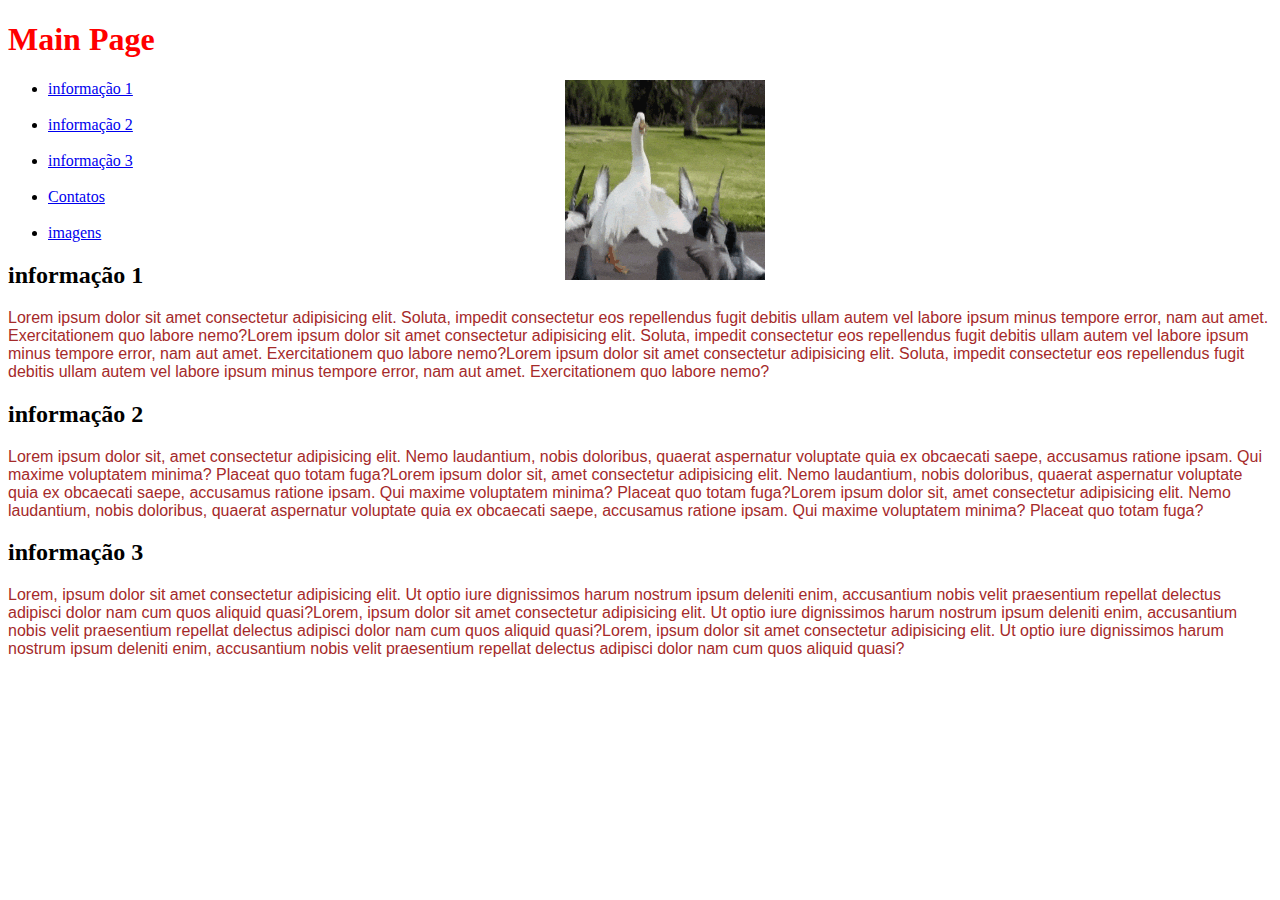
<file: index.html>
<!DOCTYPE html>
<html lang="en">
<head>
    <meta charset="UTF-8">
    <meta http-equiv="X-UA-Compatible" content="IE=edge">
    <meta name="viewport" content="width=device-width, initial-scale=1.0">
    <title>index</title>
    <link rel="stylesheet" href="styles.css">
    <link rel="shortcut icon" href="files/user.png" type="image/x-icon">
</head>
<body>
    <h1>Main Page</h1>
    <div id="box" ><img id="teste" src="files/giphy.gif" alt=""></div>
    <nav>
        <ul>
            <li><a href="#informacao1">informação 1</a></li>
            <br>
            <li><a href="#informacao2">informação 2</a></li>
            <br>
            <li><a href="#informacao3">informação 3</a></li>
            <br>
            <li><a href="contact.html">Contatos</a></li>
            <br>
            <li><a href="files/images.html">imagens</a></li>
        </ul>
    </nav>
    <h2 id="informacao1">informação 1</h2>
    <p>Lorem ipsum dolor sit amet consectetur adipisicing elit. Soluta, impedit consectetur eos repellendus fugit debitis ullam autem vel labore ipsum minus tempore error, nam aut amet. Exercitationem quo labore nemo?Lorem ipsum dolor sit amet consectetur adipisicing elit. Soluta, impedit consectetur eos repellendus fugit debitis ullam autem vel labore ipsum minus tempore error, nam aut amet. Exercitationem quo labore nemo?Lorem ipsum dolor sit amet consectetur adipisicing elit. Soluta, impedit consectetur eos repellendus fugit debitis ullam autem vel labore ipsum minus tempore error, nam aut amet. Exercitationem quo labore nemo?</p>
    <h2 id="informacao2">informação 2</h2>
    <p>Lorem ipsum dolor sit, amet consectetur adipisicing elit. Nemo laudantium, nobis doloribus, quaerat aspernatur voluptate quia ex obcaecati saepe, accusamus ratione ipsam. Qui maxime voluptatem minima? Placeat quo totam fuga?Lorem ipsum dolor sit, amet consectetur adipisicing elit. Nemo laudantium, nobis doloribus, quaerat aspernatur voluptate quia ex obcaecati saepe, accusamus ratione ipsam. Qui maxime voluptatem minima? Placeat quo totam fuga?Lorem ipsum dolor sit, amet consectetur adipisicing elit. Nemo laudantium, nobis doloribus, quaerat aspernatur voluptate quia ex obcaecati saepe, accusamus ratione ipsam. Qui maxime voluptatem minima? Placeat quo totam fuga?</p>
    <h2 id="informacao3">informação 3</h2>
    <p>Lorem, ipsum dolor sit amet consectetur adipisicing elit. Ut optio iure dignissimos harum nostrum ipsum deleniti enim, accusantium nobis velit praesentium repellat delectus adipisci dolor nam cum quos aliquid quasi?Lorem, ipsum dolor sit amet consectetur adipisicing elit. Ut optio iure dignissimos harum nostrum ipsum deleniti enim, accusantium nobis velit praesentium repellat delectus adipisci dolor nam cum quos aliquid quasi?Lorem, ipsum dolor sit amet consectetur adipisicing elit. Ut optio iure dignissimos harum nostrum ipsum deleniti enim, accusantium nobis velit praesentium repellat delectus adipisci dolor nam cum quos aliquid quasi?</p>
    
</body>
</html>
</file>
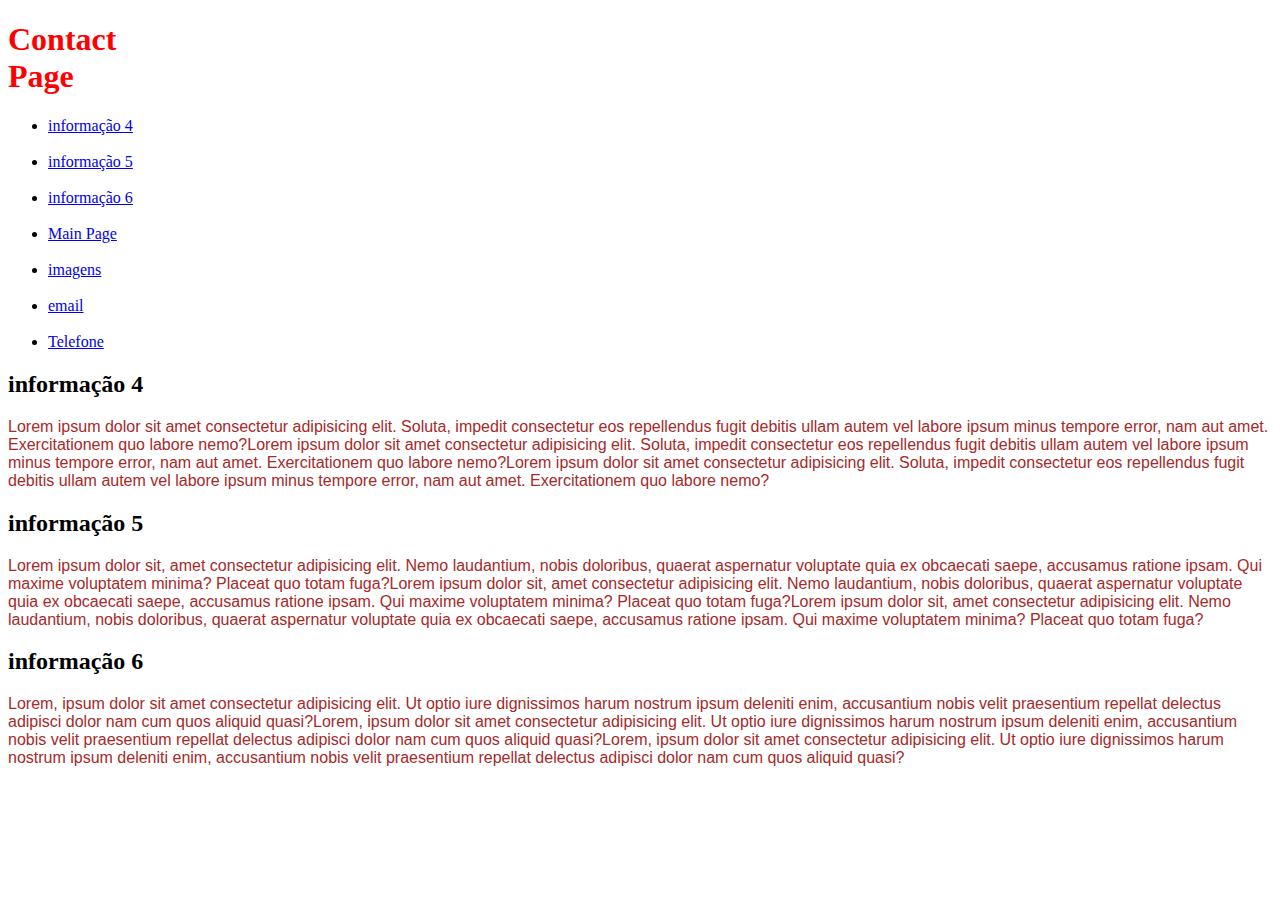
<file: contact.html>
<!DOCTYPE html>
<html lang="en">
<head>
    <meta charset="UTF-8">
    <meta http-equiv="X-UA-Compatible" content="IE=edge">
    <meta name="viewport" content="width=device-width, initial-scale=1.0">
    <title>Contact</title>
    <link rel="stylesheet" href="styles.css">
    <link rel="shortcut icon" href="files/user.png" type="image/x-icon">
</head>
<body>
    <h1>Contact Page</h1>
    <nav>
        <ul>
            <li><a href="#informacao4">informação 4</a></li>
            <br>
            <li><a href="#informacao5">informação 5</a></li>
            <br>
            <li><a href="#informacao6">informação 6</a></li>
            <br>
            <li><a href="index.html">Main Page</a></li>
            <br>
            <li><a href="files/images.html">imagens</a></li>
            <br>
            <li><a href="mailto:victor.tm135@gmail.com">email</a></li>
            <br>
            <li><a href="tel:+5563991127134">Telefone</a></li>
        </ul>
    </nav>
    <h2 id="informacao4">informação 4</h2>
    <p>Lorem ipsum dolor sit amet consectetur adipisicing elit. Soluta, impedit consectetur eos repellendus fugit debitis ullam autem vel labore ipsum minus tempore error, nam aut amet. Exercitationem quo labore nemo?Lorem ipsum dolor sit amet consectetur adipisicing elit. Soluta, impedit consectetur eos repellendus fugit debitis ullam autem vel labore ipsum minus tempore error, nam aut amet. Exercitationem quo labore nemo?Lorem ipsum dolor sit amet consectetur adipisicing elit. Soluta, impedit consectetur eos repellendus fugit debitis ullam autem vel labore ipsum minus tempore error, nam aut amet. Exercitationem quo labore nemo?</p>
    <h2 id="informacao5">informação 5</h2>
    <p>Lorem ipsum dolor sit, amet consectetur adipisicing elit. Nemo laudantium, nobis doloribus, quaerat aspernatur voluptate quia ex obcaecati saepe, accusamus ratione ipsam. Qui maxime voluptatem minima? Placeat quo totam fuga?Lorem ipsum dolor sit, amet consectetur adipisicing elit. Nemo laudantium, nobis doloribus, quaerat aspernatur voluptate quia ex obcaecati saepe, accusamus ratione ipsam. Qui maxime voluptatem minima? Placeat quo totam fuga?Lorem ipsum dolor sit, amet consectetur adipisicing elit. Nemo laudantium, nobis doloribus, quaerat aspernatur voluptate quia ex obcaecati saepe, accusamus ratione ipsam. Qui maxime voluptatem minima? Placeat quo totam fuga?</p>
    <h2 id="informacao6">informação 6</h2>
    <p>Lorem, ipsum dolor sit amet consectetur adipisicing elit. Ut optio iure dignissimos harum nostrum ipsum deleniti enim, accusantium nobis velit praesentium repellat delectus adipisci dolor nam cum quos aliquid quasi?Lorem, ipsum dolor sit amet consectetur adipisicing elit. Ut optio iure dignissimos harum nostrum ipsum deleniti enim, accusantium nobis velit praesentium repellat delectus adipisci dolor nam cum quos aliquid quasi?Lorem, ipsum dolor sit amet consectetur adipisicing elit. Ut optio iure dignissimos harum nostrum ipsum deleniti enim, accusantium nobis velit praesentium repellat delectus adipisci dolor nam cum quos aliquid quasi?</p>
</body>
</html>
</file>
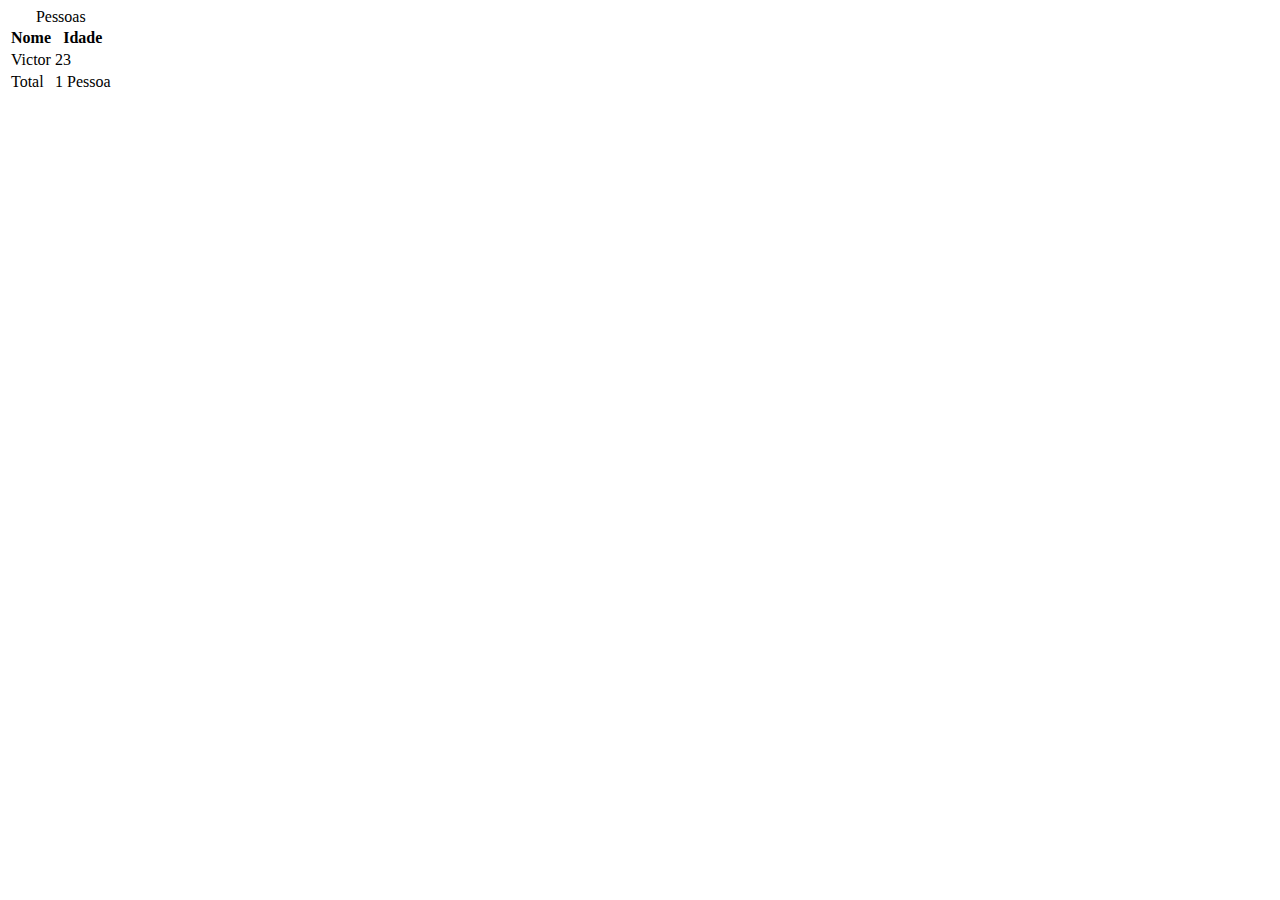
<file: tables.html>
<!DOCTYPE html>
<html lang="en">
<head>
    <meta charset="UTF-8">
    <meta http-equiv="X-UA-Compatible" content="IE=edge">
    <meta name="viewport" content="width=device-width, initial-scale=1.0">
    <title>Document</title>
    <link rel="stylesheet" href="styles.css">
    <link rel="shortcut icon" href="files/user.png" type="image/x-icon">
</head>
<body>
    <table>
        <caption>Pessoas</caption>
        <thead>
            <tr>
                <th>Nome</th>
                <th>Idade</th>
            </tr>
        </thead>
        <tbody>
            <tr>
                <td>Victor</td>
                <td>23</td>
            </tr>
        </tbody>
        <tfoot>
            <tr>
                <td>Total</td>
                <td>1 Pessoa</td>
            </tr>
        </tfoot>
    </table>
</body>
</html>
</file>
<file: styles.css>
html{
    background-image: url(https://images.unsplash.com/photo-1671733438082-779e44b8cad2?ixlib=rb-4.0.3&ixid=MnwxMjA3fDB8MHxwaG90by1wYWdlfHx8fGVufDB8fHx8&auto=format&fit=crop&w=1470&q=80);
}

h1 {
    color: red;
    font-size: 60 px;
    width: 150px;
}

p {
    color: brown;
    font-family: 'Sofia Sans Semi Condensed', sans-serif;
}

#box{
    width: 200px;
    height: 200px;
    position: absolute;
    left: calc(50% - 75px);
    box-sizing: border-box;
}
#teste{
    width: 200px;
    height: 200px;
    object-fit: fill;
}
</file>
